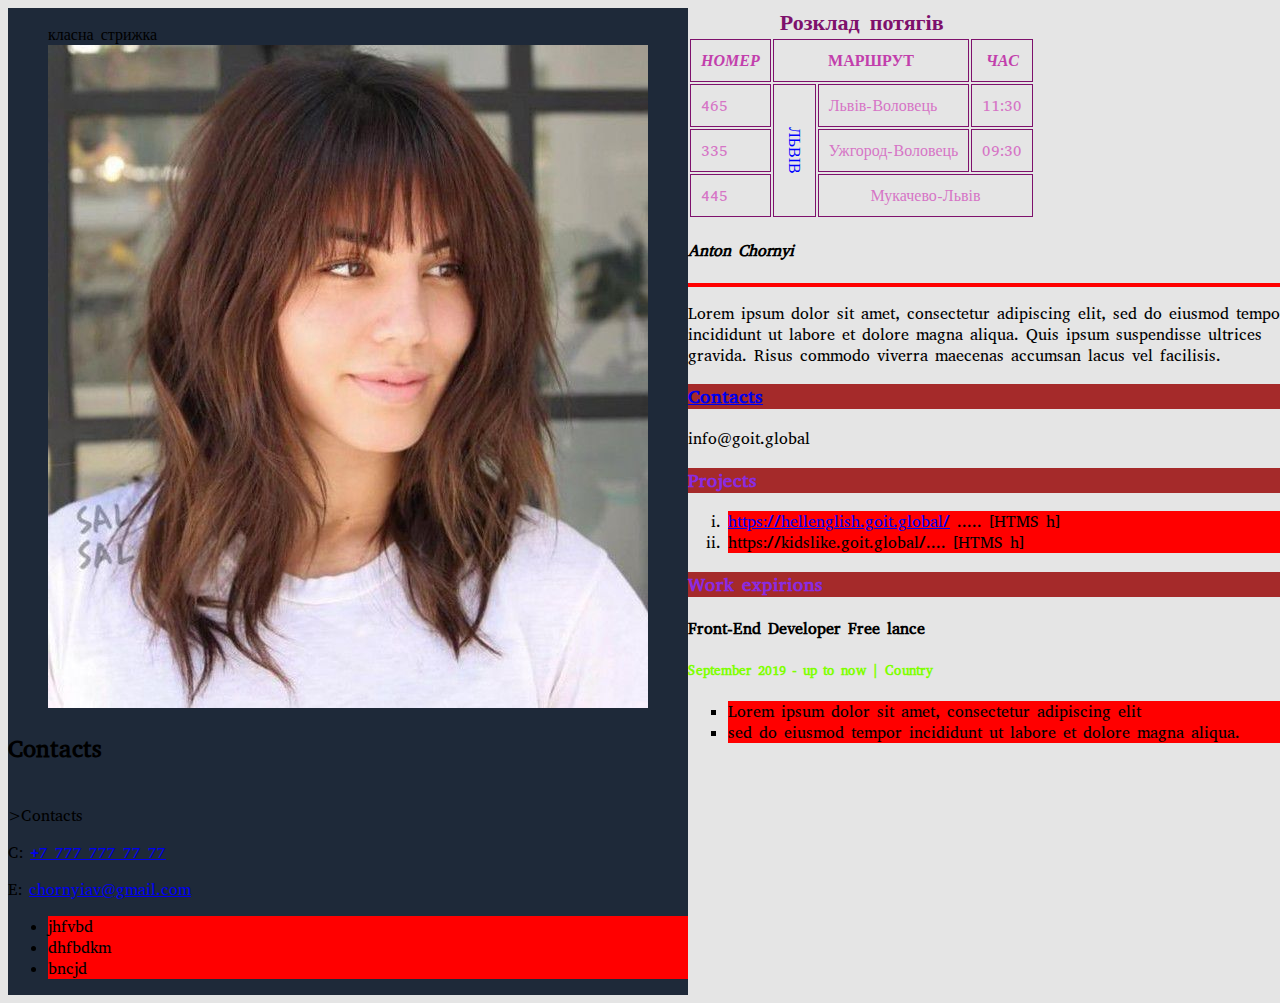
<file: Proba/index.html>
<!DOCTYPE html>
<html lang="en">

<head>
    <meta charset="UTF-8">
    <meta http-equiv="X-UA-Compatible" content="IE=edge">
    <meta name="viewport" content="width=device-width, initial-scale=1.0">
    <link rel="stylesheet" href="stule/style.css">
    <link rel="preconnect" href="https://fonts.googleapis.com">
<link rel="preconnect" href="https://fonts.gstatic.com" crossorigin>
<link href="https://fonts.googleapis.com/css2?family=Abyssinica+SIL&display=swap" rel="stylesheet">
    <title>Document</title>
</head >

<body>
<!-- main-->
<div class="main">

    <div class="main-content">
    <!--  right-->

    <table>
        <caption> <b> Розклад потягів</b></caption>
        <thead>
        <tr> 
            <th><em> <b>НОМЕР</b></em></th> 
            <th colspan="2">МАРШРУТ</th>
            <th><em><b>ЧАС</b></em></th>
        </tr>
        </thead>

        <tbody>
        <tr>
            <td>465</td>
            <td rowspan="3" class="lviv" >ЛЬВІВ</td>
            <td>Львів-Воловець</td>
            <td>11:30</td>
        </tr>
        <tr>
            <td>335</td>
            <td>Ужгород-Воловець</td>
            <td>09:30</td>
        </tr>
        <tr>
            <td>445</td>
            <td class="colspan" colspan="2">Мукачево-Львів</td>
        </tr>
        </tbody>

    </table>




    <div> 


        <h4> <em> Anton  Chornyi</em> </h4>
        <hr size="4" color="red" noshade/>
        <p>Lorem ipsum dolor sit amet, consectetur adipiscing elit, sed do eiusmod tempor incididunt ut labore et dolore magna aliqua. Quis ipsum suspendisse ultrices gravida. Risus commodo viverra maecenas accumsan lacus vel facilisis. </p>
   
    </div>
    <h3><a href="#Contacts">Contacts</a></h3>

  
    <div>
        info@goit.global
    </div>

    <div class="projects">
        <h3>Projects</h3>
        <ol type="i">
            <li> <a href="https://hellenglish.goit.global/">https://hellenglish.goit.global/</a> ..... [HTMS h] </li> 
            <li>https://kidslike.goit.global/.... [HTMS h] </li>
        </ol>
    </div>
    
    <!--Work    -->
    <div>
        <h3>Work expirions</h3>
        <h4>Front-End Developer Free lance </h4>
        <h5 class="time1">September 2019 - up to now   |   Country</h5>
        <ul type="square">
    
            <li>Lorem ipsum dolor sit amet, consectetur adipiscing elit </li>
            <li>sed do eiusmod tempor incididunt ut labore et dolore magna aliqua.</li>
        </ul>
    </div>

    </div>


     <aside class="aside">
        <figure>
            <figcaption> <b,am> класна стрижка</am,b> </figcaption>

        <a href="https://www.edu.goit.global/uk/learn/6344355/845990/845996/textbook"  target="_blank" >
        <img src="img/347136_1.jpg" 
    
        alt="img"> </a>
           
        </figure>
    

    
    
        <div>    
            <h2 id="Contacts">Contacts</h2>
        
            <h3 class="title" id="Contacts"></h3>>Contacts</h3>
            <p> C:  <a href="tel:+7 777 777 77 77"> +7 777 777 77 77</a></p>
            <p> E: <a href="mailto:chornyiav@gmail.com">chornyiav@gmail.com</a> </p>
        </div>

        <!--tech skils-->
        <div>
            <ul>
                <li>jhfvbd</li>
                <li>dhfbdkm</li>
                <li>bncjd</li>
            </ul>
        </div>
     </aside >

</div>  
</body>
</html>
</file>
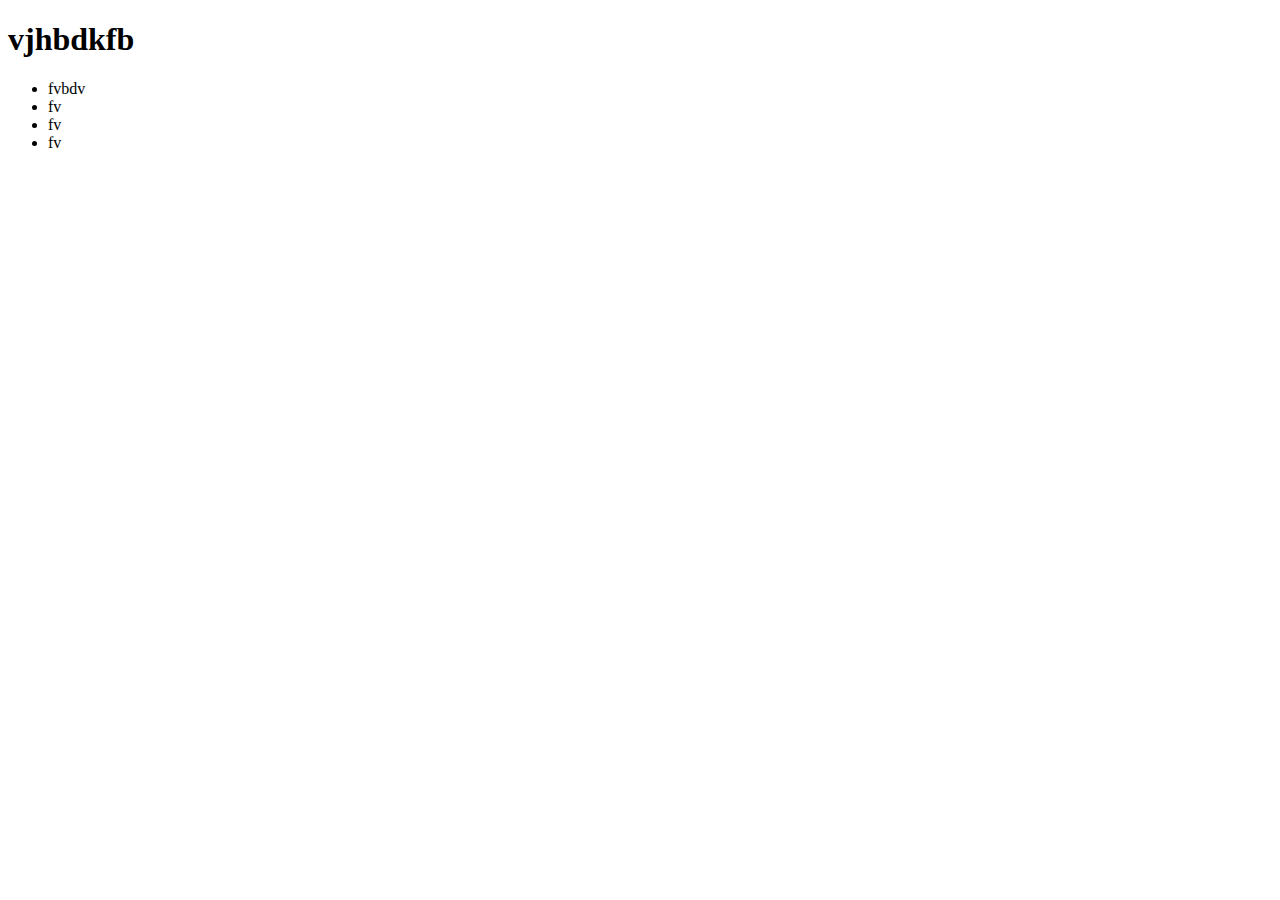
<file: Proba/youtube.html>
<!DOCTYPE html>
<html lang="en">
<head>
    <meta charset="UTF-8">
    <meta http-equiv="X-UA-Compatible" content="IE=edge">
    <meta name="viewport" content="width=device-width, initial-scale=1.0">
    <title>Youbube</title>
</head>
<body>
    <h1>vjhbdkfb</h1>
    <ul> <li>fvbdv</li>
    <li>fv</li>
    <li>fv</li>
    <li>fv</li>
    </ul>
    
</body>
</html>
</file>
<file: Proba/stule/style.css>
body{font-family: 'Abyssinica SIL', serif;
background: #E5E5E5;}





/*ПОЧАТОК таблиці*/
table caption{font-size: 22px;
color: rgb(126, 17, 108);
text-align: center;}



.lviv{color: blue;
writing-mode: vertical-rl; 
text-align: center;
}



thead{color: rgb(194, 63, 172);}
tbody{color: rgb(214, 117, 198);}

table th,
table td {
    padding: 10px;
    border: 1px solid rgb(126, 17, 108);}

.colspan{text-align: center;}
/*кінець таблиці*/























/*.Anton{margin-top: 150px; } -  не працює */
.main{margin-top: 100px;
 background: #E5E5E5;
width: 1295px;
margin: 0 auto;}


li{background: red;}
h3{color: blueviolet; 
background-color: brown;}

.title{font-size: 40px;
color: aqua;}
.time1{color: chartreuse;}

/*body{width:   509px;}/*/


body{Weight:700px;}

.aside{background: #1E2939;}


/*.projects{ padding-top: 80px;
    padding-bottom: 80px;
    padding-left: 80px;
    padding-right: 80px;} */

/*.projects{margin: 60px;} */

/*.projects{padding: 100
px;} */

.main{display: flex;
flex-direction: row-reverse;}
</file>
